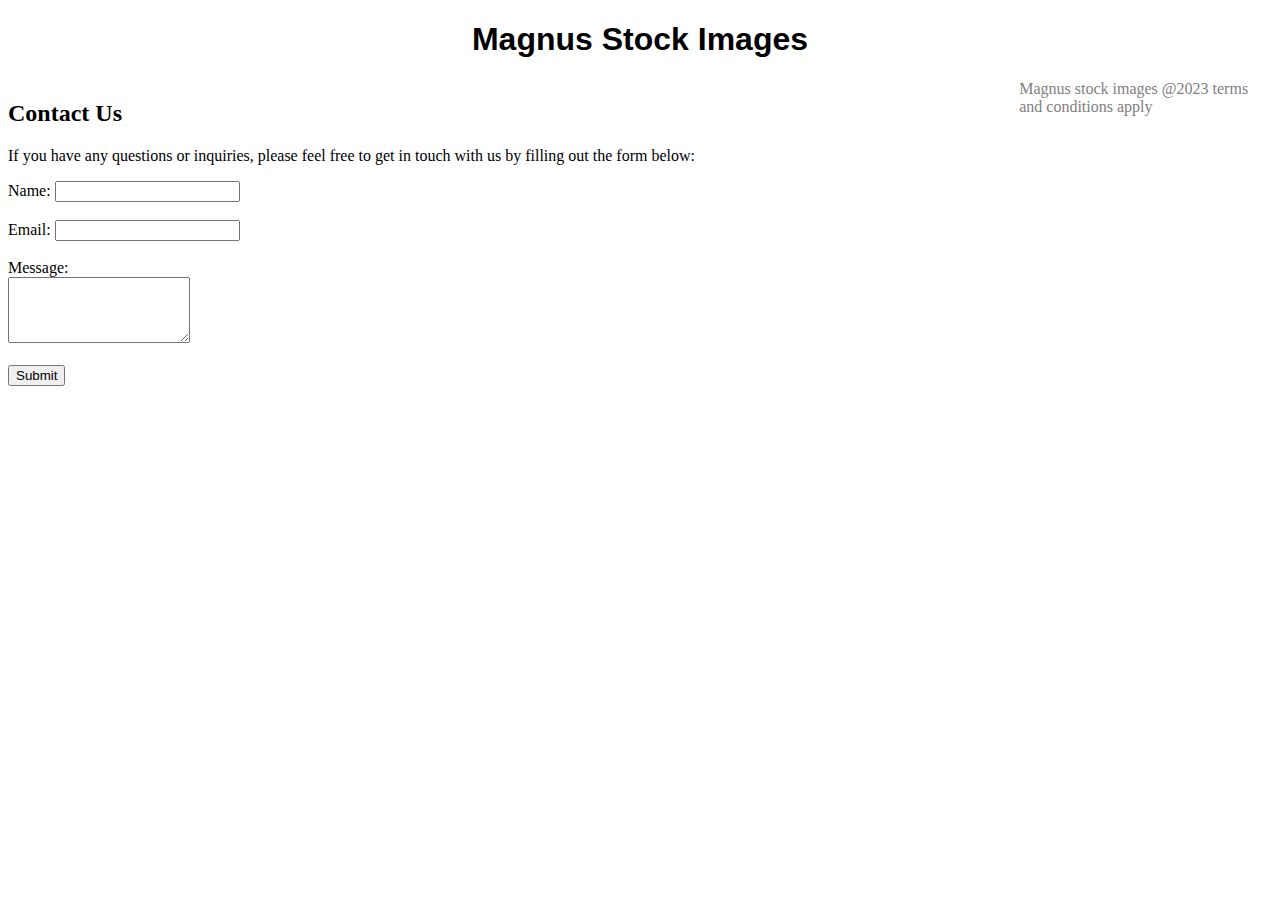
<file: Contact.html>
<!DOCTYPE html>
<html lang="en">
<head>
    <meta charset="UTF-8">
    <meta name="viewport" content="width=device-width, initial-scale=1.0">
    <title>Contact Us - Magnus Stock Images</title>
    <link rel="stylesheet" href="style.css">
    <!-- Add your CSS styles here, if needed -->
</head>
<body>
    <div class="name">
        <h1>
            <!-- <img src="images\23.png" alt="logo image">-->
            Magnus Stock Images
        </h1>
    </div>
    <div class="maincontent">
        <div class="rectangle"></div>
        <h2>Contact Us</h2>
        <p>If you have any questions or inquiries, please feel free to get in touch with us by filling out the form below:</p>
        
        <form action="submit_contact_form.php" method="post">
            <label for="name">Name:</label>
            <input type="text" id="name" name="name" required><br><br>
            
            <label for="email">Email:</label>
            <input type="email" id="email" name="email" required><br><br>
            
            <label for="message">Message:</label><br>
            <textarea id="message" name="message" rows="4" required></textarea><br><br>
            
            <input type="submit" value="Submit">
        </form>
    </div>
    
    <footer>
        <p>Magnus stock images @2023 terms and conditions apply</p>
    </footer>
</body>
</html>
</file>
<file: style.css>
.name{

}
.name img{
    height: 5%;
    width: 5%;
    float: left:
    border: radius 50px;

    align-items: end;
}
h1
{
text-align: center;
font-family: Impact, Haettenschweiler, 'Arial Narrow Bold', sans-serif;

}
.container{
    display: flex;
    color: #DCE2AA;
    
}
.container:hover{
    color: aqua;
}
h3
{
    color: #B57F50;
    
    
    font-family: Impact, Haettenschweiler, 'Arial Narrow Bold', sans-serif;
    margin: 20px auto;
}
h3:hover {
    color: azure;
}

.rectangle
{
width: max-content;
color:#19323C ;
}
.card
{
    font-family: Verdana, Geneva, Tahoma, sans-serif;

    width: 80%;
    border: 1px solid #ccc;
    background-color:#8ED081 ;
    padding: 20px;
    box-shadow: 12px 12px 14px gray;
    border-radius: 20px;
    margin: 10px;


}
.card img{
    width: 100%;
    height: auto;
    border-radius: 5px;
}
.card p{
    margin-top: 10px;
    color: #19323C;
    font-weight: bold;
    font-size: small;
}
.card :hover{
    background-color:aquamarine;
    transform: scale(1.5); 
    z-index: 1; 
    box-shadow: 15px 15px 20px gray; 

}
.grid {
    align-items: center;
    display: grid;

    grid-template-columns: repeat(4,1fr);
    grid-gap: 10px;

}
.maincontent{
    float: left;
    width: 80%;
    
}
.sidebar {
    font-family:'Lucida Sans', 'Lucida Sans Regular', 'Lucida Grande', 'Lucida Sans Unicode', Geneva, Verdana, sans-serif;
    float: right;    
    width: 18%;
    height: 100%;
    background-color: floralwhite;
    opacity: 30%;
    padding: 2px;
    margin-top: 100px;
    border-radius: 30;
    
  }
  .sidebar a :hover
  {
   background-color: azure;

  }
  footer{
    
    color: grey;
  }
</file>
